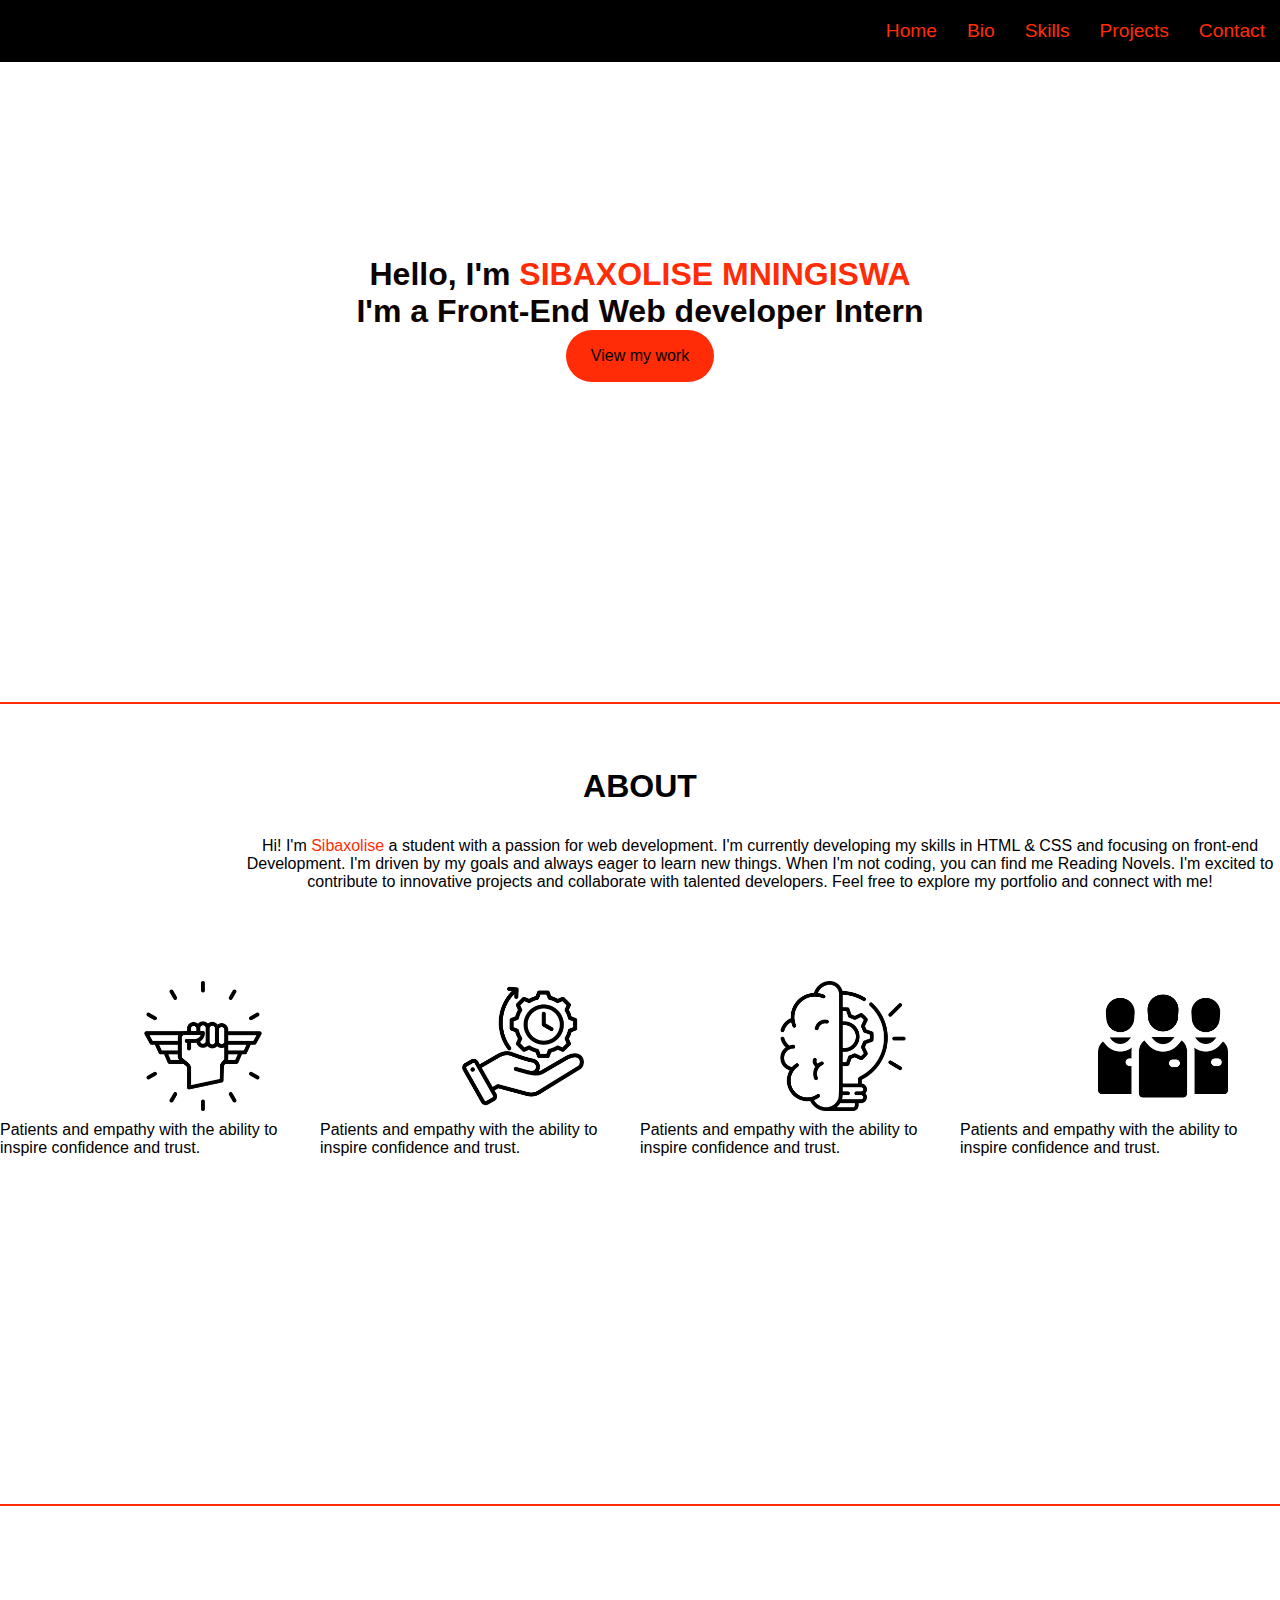
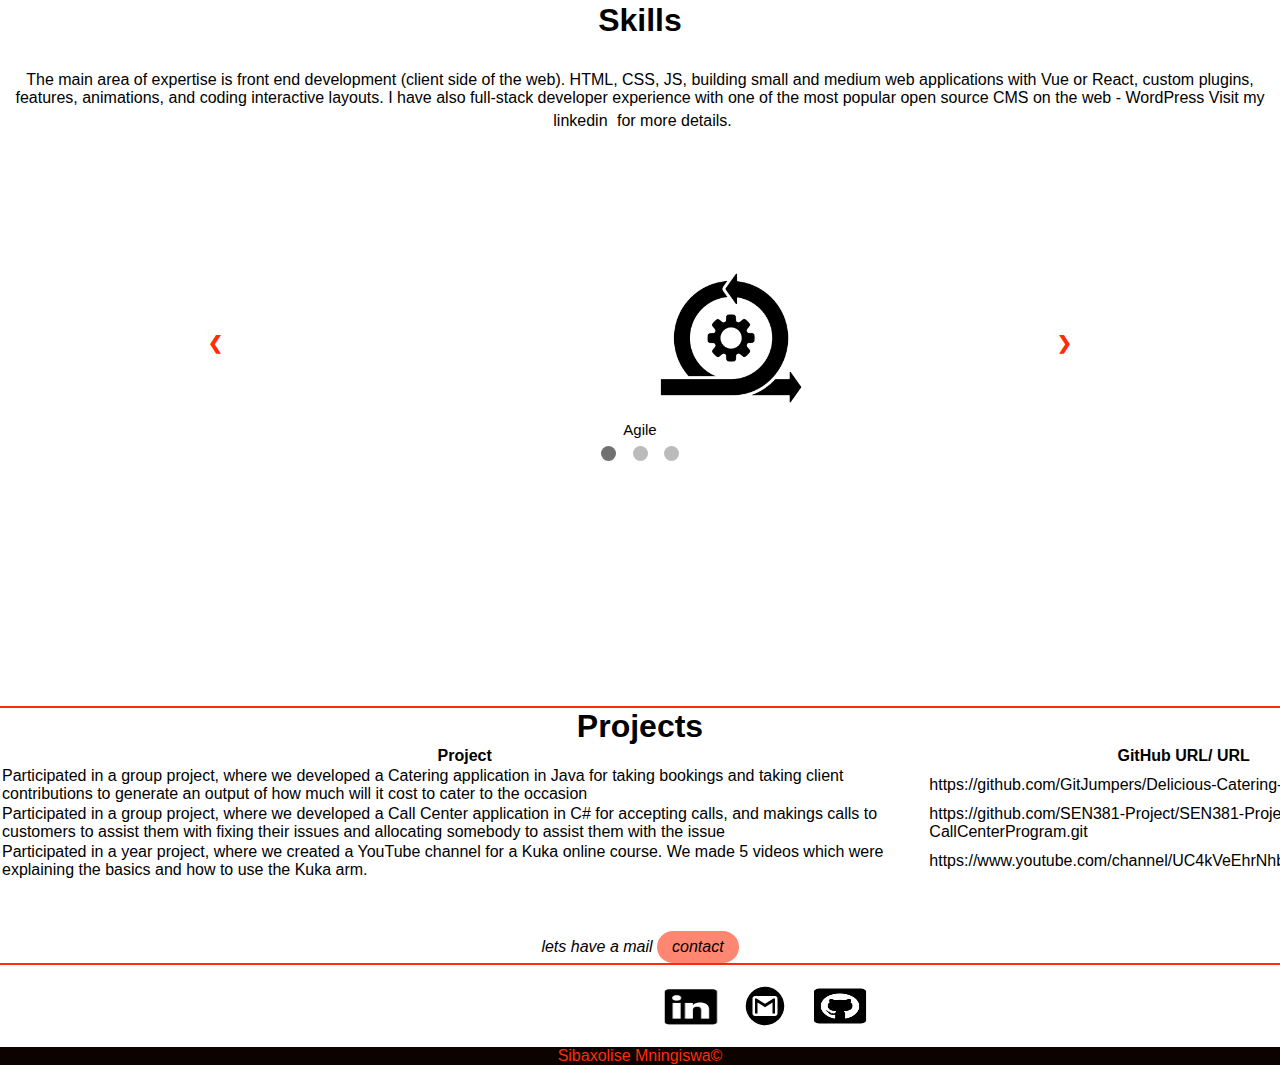
<file: HTML Files/index.html>
<!DOCTYPE html>
<html lang="en-US" dir="ltr">
<head>
    <title>Sibaxolise Mningiswa</title>
    <meta charset="UTF-8">
    <link rel="stylesheet" href="stylesheet.css">
  
</head>
<body>
    <section >
        	<nav class="navbar" role="navigation" aria-label="main menu">
                <ul >
                    <li ><a href="contact.html">Contact</a></li>
                    <li ><a href="index.html#Project">Projects</a></li>
                    <li ><a href="index.html#Skills">Skills</a></li>
                    <li ><a href="index.html#About">Bio</a></li>
                    <li ><a href="index.html">Home</a></li>
                </ul>
            </nav>
    </section>

    <section id="Welcome"> 
        <div class="welcome-div">
        
        </div>
        <div class="welcome-p">
        <h1 ><b>Hello, I'm <span style="color: #ff2c07; text-transform: uppercase;">Sibaxolise Mningiswa</span><br>
         I'm a Front-End Web developer Intern</b></h1>
         <button class="Welcome-button"><a href="#About">View my work</a></button>
        </div>

        <hr>
    </section>

    <section id="About">
        <div class="About">

        <h1>ABOUT</h1>
        

        <!--The about-->
        <div class="my-About">
            <p class="about-p"> Hi! I'm <span class="name">Sibaxolise</span> a student with a passion for web development. I'm currently developing my skills in HTML & CSS and focusing on front-end Development. 

                I'm driven by my goals and always eager to learn new things. When I'm not coding, you can find me Reading Novels.
                
                I'm excited to contribute to innovative projects and collaborate with talented developers. Feel free to explore my portfolio and connect with me!</p>
        </div>

        <div class="stickers">
            <figure>
                <img  class="aboutImg" src="/images/confidence.png" width="150px" height="" alt="">
                <figcaption>Patients and empathy with the ability to inspire confidence and trust.</figcaption>
            </figure>

            <figure>
                <img class="aboutImg" src="/images/time-management.png" width="150px" height="" alt="">
                <figcaption>Patients and empathy with the ability to inspire confidence and trust.</figcaption>
            </figure>

            <figure>
                <img class="aboutImg" src="/images/idea.png" width="150px" height="" alt="">
                <figcaption>Patients and empathy with the ability to inspire confidence and trust.</figcaption>
            </figure>

            <figure>
                <img class="aboutImg" src="/images/team.png" width="150px" height="" alt="">
                <figcaption>Patients and empathy with the ability to inspire confidence and trust.</figcaption>
            </figure>
        </div>

           
          
    </div>
    <hr>
    </section>

    <section id="Skills">
     
        <div >

        
        <h1 class="skills-H">Skills</h1>
       
            <p>The main area of expertise is front end development (client side of the web).

                HTML, CSS, JS, building small and medium web applications with Vue or React, custom plugins, features, animations, and coding interactive layouts. I have also full-stack developer experience with one of the most popular open source CMS on the web - WordPress
                
                Visit my <a href="">linkedin</a> for more details.</p>

            </div>
              <div class="carousel-container">
                
                <figure class="mySlides fade">
                    <img class="skill-Image" src="/images/agile.png" width="150px" height="" alt="" id="firstClone">
                    <figcaption class="caption">Agile</figcaption>
                </figure>
                <figure class="mySlides fade">
                    <img class="skill-Image" src="/images/scrum.png" width="150px" height="" alt="">
                    <figcaption class="caption">Scum</figcaption>
                </figure>

                <figure class="mySlides fade">
                    <img class="skill-Image" src="/images/project-management.png" width="150px" height="" alt="">
                    <figcaption class="caption">Project Management</figcaption>
                </figure>
           
                  <figure class="mySlides fade">
                    <img class="skill-Image" src="/images/data-management.png" width="150px" height="" alt="">
                    <figcaption class="caption">Database Design and management</figcaption>
                </figure>
    
                <figure class="mySlides fade">
                    <img class="skill-Image" src="/images/software-development.png" width="150px" height="" alt="">
                    <figcaption class="caption">Software Development</figcaption>
                </figure>
    
                <figure class="mySlides fade">
                    <img class="skill-Image" src="/images/web-development.png" width="150px" height="" alt="">
                    <figcaption class="caption">Web Development</figcaption>
                </figure>        

                <figure class="mySlides fade">
                    <img class="skill-Image" src="/images/html-5-logo.png" width="150px" height="" alt="">
                    <figcaption class="caption">HTML</figcaption>
                </figure>
    
                <figure class="mySlides fade">
                    <img class="skill-Image" src="/images/css-3.png" width="150px" height="" alt="">
                    <figcaption class="caption">CSS</figcaption>
                </figure>
            
                <figure class="mySlides fade">
                    <img class="skill-Image" src="/images/java-script.png" width="150px" height="" alt="">
                    <figcaption class="caption">java-script</figcaption>
                </figure>

                <figure class="mySlides fade">
                    <img class="skill-Image" src="/images/java.png" width="150px" height="" alt="">
                    <figcaption class="caption">Java</figcaption>
                </figure>

                <figure class="mySlides fade">
                    <img class="skill-Image" src="/images/c-logo.png" width="150px" height="" alt="">
                    <figcaption class="caption">c#</figcaption>
                </figure>

                <figure class="mySlides fade">
                    <img class="skill-Image" src="/images/sql-server.png" width="150px" height="" alt="">
                    <figcaption class="caption">Sql</figcaption>
                </figure>
                <figure class="mySlides fade">
                    <img class="skill-Image" src="/images/excel.png" width="150px" height="" alt="">
                    <figcaption class="caption">Microsoft-Excel</figcaption>
                </figure>

                <figure class="mySlides fade">
                    <img class="skill-Image"  src="/images/microsoft-access.png" width="150px" height="" alt="">
                    <figcaption class="caption">Microsoft-Access.</figcaption>
                </figure>

                <figure class="mySlides fade">
                    <img class="skill-Image"  src="/images/wordpress.png" width="150px" height="" alt="">
                    <figcaption class="caption">Wordpress</figcaption>
                </figure>

                <figure class="mySlides fade">
                    <img class="skill-Image"  src="/images/docker.png" width="150px" height="" alt="">
                    <figcaption class="caption">Docker</figcaption>
                </figure>
                
                <figure class="mySlides fade">
                    <img class="skill-Image"  src="/images/git.png" width="150px" height="" alt="">
                    <figcaption class="caption">Git</figcaption>
                </figure>

                <figure class="mySlides fade">
                    <img class="skill-Image" src="/images/seo.png" width="150px" height="" alt="" id="lastClone">
                    <figcaption class="caption">SEO</figcaption>
                </figure>

                <a class="prev" onclick="plusSlides(-1)">❮</a>
                <a class="next" onclick="plusSlides(1)">❯</a>
    
       </div>
       <br>

        <div  class="dot-container" style="text-align:center">
        <span class="dot" onclick="currentSlide(1)"></span> 
        <span class="dot" onclick="currentSlide(2)"></span> 
        <span class="dot" onclick="currentSlide(3)"></span> 
        </div>

    </section>

    <section id="Project">
        <hr>

        <h1>Projects</h1>

    <table style="width:90rem;">
        <tr>
            <th>Project</th>
            <th>GitHub URL/ URL</th>
            
        </tr>

        <tr>
            <td>Participated in a group project, where we developed a Catering application in Java for taking bookings and taking client contributions to generate an output of how much will it cost to cater to the occasion</td>
             <td>https://github.com/GitJumpers/Delicious-Catering-App.git </td>
        </tr>
        
        <tr>
            <td>Participated in a group project, where we developed a Call Center application in C# for accepting calls, and makings calls to customers to assist them with fixing their issues and allocating somebody to assist them with the issue</td> 
            
            <td>https://github.com/SEN381-Project/SEN381-Project- CallCenterProgram.git </td>
        </tr>

        <tr>
            <td>Participated in a year project, where we created a YouTube channel for a Kuka online course. We made 5 videos which were explaining the basics and how to use the Kuka arm.</td>
            <td>https://www.youtube.com/channel/UC4kVeEhrNhboAwU4KhKcO9Q</td>
        </tr>
    </table><br>

   

    </section>

    <!--Contact us button-->
    <section>
        <p class="contact-us"><i>lets have a mail <button class="contact-Button"><a href="contact.html">contact</a></i></button></p>
        <hr>
    </section>

    <!--Footer-->
    <footer >
        
        <!--Social media links-->
        <div class="social-Media">
        <a href="https://www.linkedin.com/in/sibaxolise-mningiswa-76145a210/" target="_blank"><img src="/images/104493_linkedin_icon.png" width="60px" height="40px" alt=""></a>
        <a href="mailto:sibaxolisemningiswa@gmail.com" target="_blank"><img src="/images/1147408_address book_circle_contacts_email_gmail_icon.svg" width="60px" height="40px" alt=""></a>
        <a href="https://github.com/Sibaxolise" target="_blank"><img src="/images/8546919_github_square_icon.png" width="60px" height="40px" alt=""></a>
        </div>
        <div class="copywrite">
            <p class="copywrite-p">Sibaxolise Mningiswa&#169</p>
        </div>
    </footer>

    <script>
        let slideIndex = 1;
showSlides(slideIndex);

function plusSlides(n) {
  showSlides(slideIndex += n);
}

function currentSlide(n) {
  showSlides(slideIndex = n);
}

function showSlides(n) {
  let i;
  let slides = document.getElementsByClassName("mySlides");
  let dots = document.getElementsByClassName("dot");
  if (n > slides.length) {slideIndex = 1}    
  if (n < 1) {slideIndex = slides.length}
  for (i = 0; i < slides.length; i++) {
    slides[i].style.display = "none";  
  }
  for (i = 0; i < dots.length; i++) {
    dots[i].className = dots[i].className.replace(" active", "");
  }
  slides[slideIndex-1].style.display = "block";  
  dots[slideIndex-1].className += " active";
}
    </script>
</body>
</html>
</file>
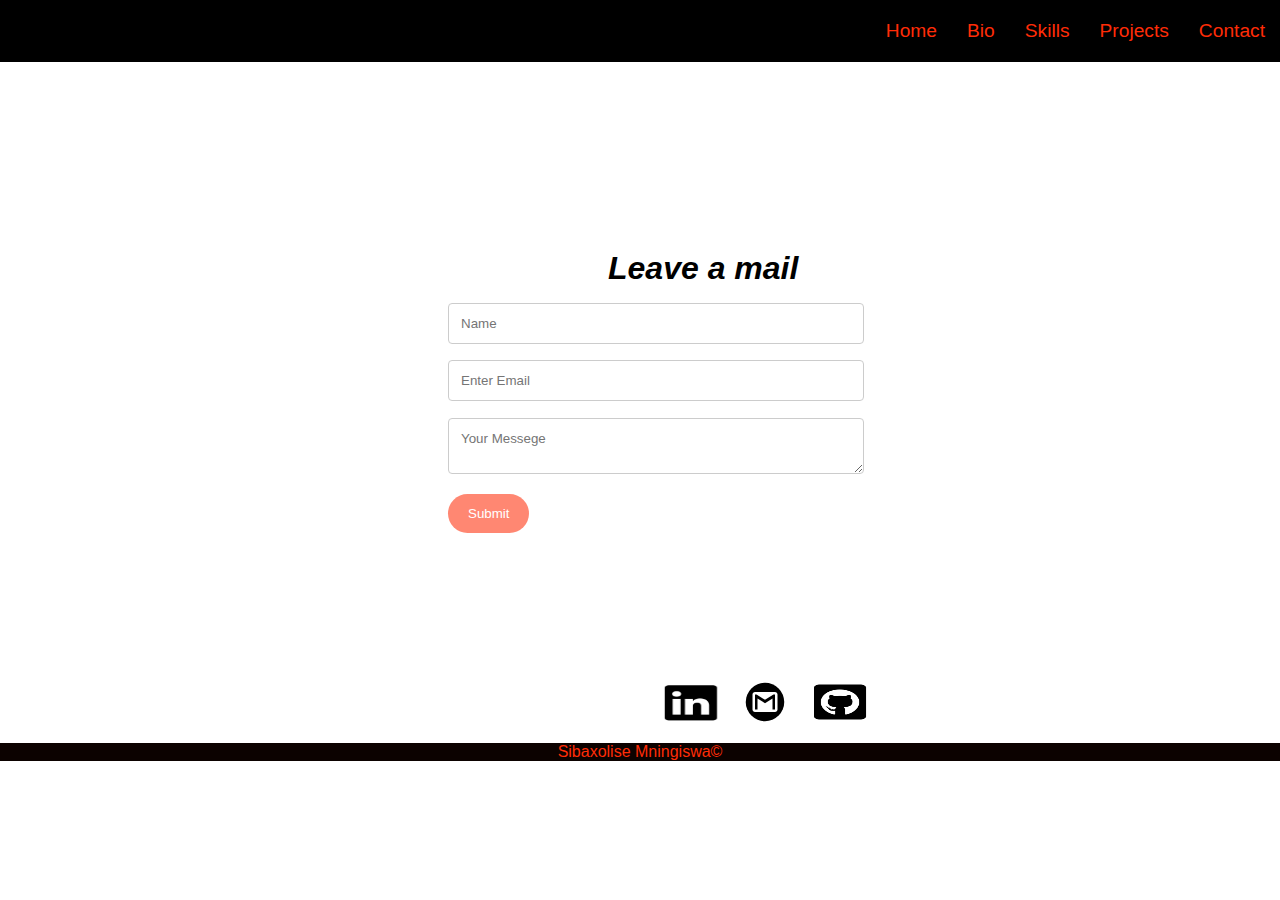
<file: HTML Files/contact.html>
<!DOCTYPE html>
<html lang="en-US" dir="ltr">
    <head>
        <meta charset="UTF-8">
        <title>Contact Sibaxolise</title>
        <link rel="stylesheet" href="stylesheet.css">
       

    </head>
    <body>
        <section>
            <!--navBar-->
            <nav class="navbar" role="navigation" aria-label="main menu">
                <ul>
                    <li><a href="contact.html">Contact</a></li>
                    <li><a href="index.html#Project">Projects</a></li>
                    <li><a href="index.html#Skills">Skills</a></li>
                    <li><a href="index.html#About">Bio</a></li>
                    <li><a href="index.html">Home</a></li>
                </ul>
            </nav>
        </section>
        <section>
            <!--Form-->
            <form class="form" action="submit" >
                <h1 class="form-H"><i>Leave a mail</i></h1>
                <input id="name" name="name" type="text" placeholder="Name" required><br>
                <input id="email" name="email" type="email" placeholder="Enter Email" required><br>
                <textarea id="messege" name="meta" row="20" cols="30" placeholder="Your Messege" required></textarea><br>
                <button type="submit">Submit</button>
            </form>
        </section>

        <!--footer-->
        <footer class="contact-footer">
           
        <!--social links-->
        <div class="social-Media">
            <a href="https://www.linkedin.com/in/sibaxolise-mningiswa-76145a210/" target="_blank"><img src="/images/104493_linkedin_icon.png" width="60px" height="40px" alt=""></a>
            <a href="mailto:sibaxolisemningiswa@gmail.com" target="_blank"><img src="/images/1147408_address book_circle_contacts_email_gmail_icon.svg" width="60px" height="40px" alt=""></a>
            <a href="https://github.com/Sibaxolise" target="_blank"><img src="/images/8546919_github_square_icon.png" width="60px" height="40px" alt=""></a>
            </div>
        <div class="copywrite">
            <p class="copywrite-p">Sibaxolise Mningiswa&#169</p>
        </div>
        </footer>
    </body>
</html>
</file>
<file: HTML Files/stylesheet.css>
/*home page*/
*{
    font-family: Arial, Helvetica, sans-serif;
    padding:0px;
    margin:0px;
    box-sizing: border-box;
}
 /*navbar*/
 ul{
    list-style: none;
    padding: 0;
    margin: 0 0 0 0rem;
    top:0;
    position: fixed;
    background-color: black;
    width: 100%;
}



li a{
    display: block;
    padding: 20px 15px;
    overflow: hidden;
    text-decoration: none;
    text-align: center;
    color: #ff2c07;
    font-size: larger;
}

li{
    float:right;
    
}

/*welcome*/
.welcome-div{
   
    padding-bottom: 50%;
}

.welcome-p{
    text-align: center;
    margin-top: -30%;
    padding-bottom: 25%;
    color:#0c0200;
}

.Welcome-button{
   
   background-color: #ff2c07;
   border: none;
   border-radius:5rem;
   font-size: larger;

}

a{
    text-decoration: none;
    color:black;
    border: 10px;
    padding: 5px 5px;
    display:inline-block;
    font-size: 16px;
    border-radius: 5%;
}

button:hover{
    background-color: #ff8772;
}

hr{
 border:1px solid #ff2c07;
}

/*About*/

h1{
    text-align: center;
    
}
/*About Section*/

.About{
    padding-top: 4rem !important;
    background-color: white;
    height: 50rem;
}

.about-p{
    
    margin-top: 2rem !important;
    padding-left: 15rem !important;
    text-align: center;
    width: 80rem;
}

.name{
    color: #ff2c07;
}

.aboutImg{
    padding: 10px 10px !important;
    margin-left: 8rem;
    display: flex;
    align-items: center !important;
}

.stickers{
    padding-top: 5rem !important;
    display: flex;
    justify-content: center !important;
}

/*Skills*/
#Skills{
    height: 50rem;
    
}

.skills-H{
    padding-top: 6rem;
}

p{
    margin-top: 2rem;
    text-align: center;
}
.mySlides {display: none}
img {vertical-align: middle;}

.carousel-container{
    margin-top: 10% !important;
    max-width: 70%;
    position: relative;
    margin: auto;
}

.skill-Image{
    margin-left: 29rem;
}
.caption{
  font-size: 15px;
  padding: 8px 12px;
  position: absolute;
  width: 100%;
  text-align: center;
}

.prev, .next {
    cursor: pointer;
    position: absolute;
    top: 50%;
    width: auto;
    padding: 16px;
    margin-top: -22px;
    color:#ff2c07;
    font-weight: bold;
    font-size: 18px;
    transition: 0.6s ease;
    border-radius: 0 3px 3px 0;
    user-select: none;
  }
  
  
  .next {
    right: 0;
    border-radius: 3px 0 0 3px;
  }
  
  
  .prev:hover, .next:hover {
    background-color: black;
  }



.dot-container{
    margin-top: 15px;
}

.dot {
    cursor: pointer;
    height: 15px;
    width: 15px;
    margin: 0 6px;
    background-color: #bbb;
    border-radius: 50%;
    display: inline-block;
    transition: background-color 0.6s ease;
  }
  
  .active, .dot:hover {
    background-color: #717171;
  }
  

  .fade {
    animation-name: fade;
    animation-duration: 1.5s;
  }
  
  @keyframes fade {
    from {opacity: .4} 
    to {opacity: 1}
  }
  
  /* On smaller screens, decrease text size */
  @media only screen and (max-width: 300px) {
    .prev, .next,.text {font-size: 11px}
  }
/*project*/

#Project{
 
   
}


.contact-Button{
    background-color: #ff8772;;
    color: white;
    padding: 2px 10px;
    border: none;
    border-radius: 20rem;
    cursor: pointer;
}

/*contact us link*/
.contact-us{
    text-align: center;
}



/*form*/
.form{
    padding-top: 7%;
    padding-left: 35%;
    margin-top: 10rem;

}

.form-H{
    text-align: justify;
    margin-bottom: 1rem;
    margin-left: 10rem;
}


input,textarea {
width: 50%;
padding: 12px;
border: 1px solid #ccc;
border-radius: 4px;
resize: vertical;
margin-bottom: 2%;
}

button{
background-color: #ff8772;;
color: white;
padding: 12px 20px;
border: none;
border-radius: 20rem;
cursor: pointer;
}

button:hover {
background-color: #f14c2f;;
}

/*footer*/
.contact-footer{
    margin-top: 8rem;
   
}

.social-Media{
margin-left: 41rem;
padding-top: 1rem;
margin-bottom: -1rem;
}

.copywrite{
    align-items: center;
    background-color: #0c0200;
    width: 100%;
}

.copywrite-p{
    text-align: center;
    color: #ff2c07;
}
</file>
